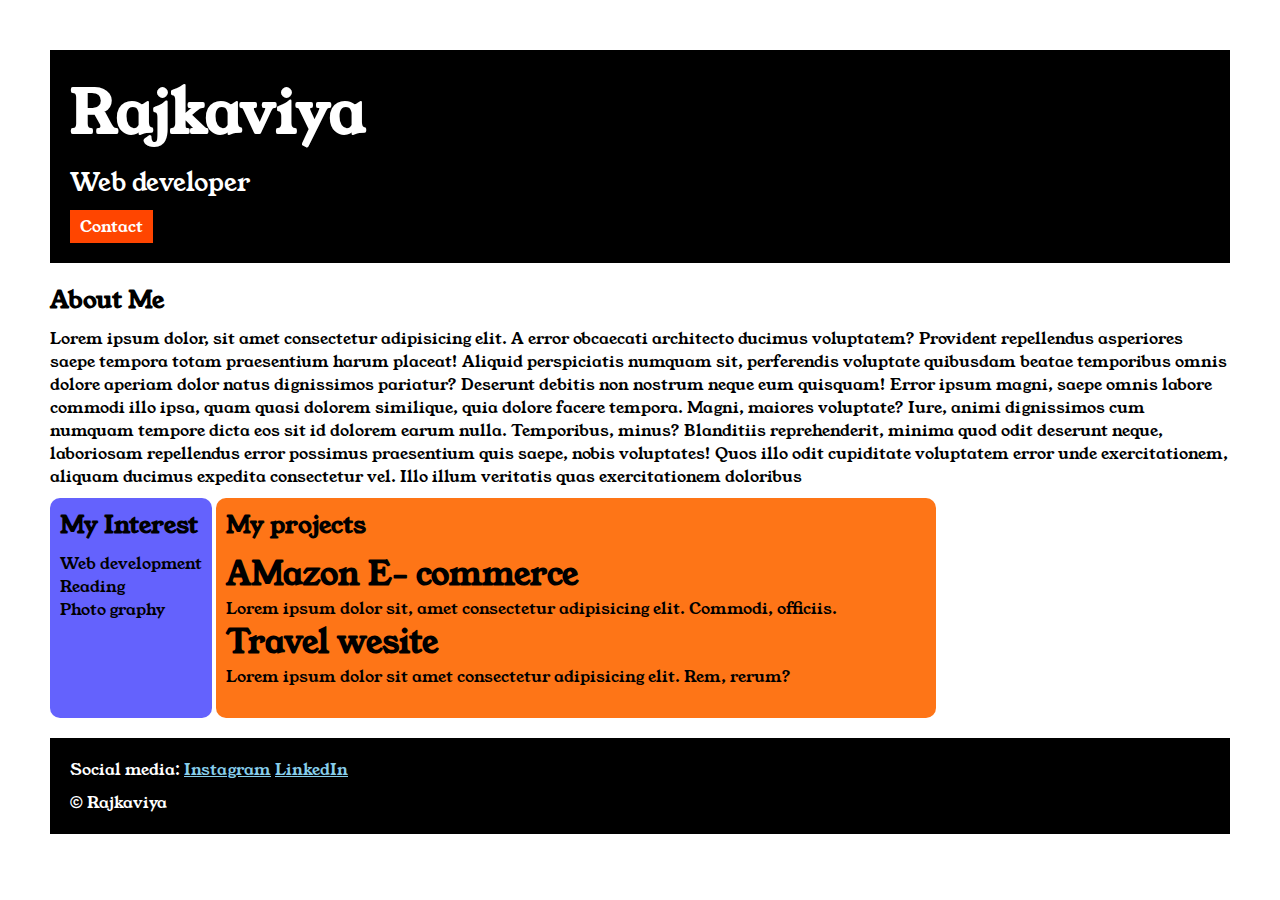
<file: index.html>
<!doctype html>
<html>

<head>
    <title> Portfolio</title>
    <link rel="stylesheet" href="style.css">
    <link rel="preconnect" href="https://fonts.googleapis.com">
<link rel="preconnect" href="https://fonts.gstatic.com" crossorigin>
<link href="https://fonts.googleapis.com/css2?family=Young+Serif&display=swap" rel="stylesheet">
</head>

<body>
    <div class ="container">
    <div class = "sec-1">
        <h1 class = "sec-1__name">Rajkaviya</h1>
        <p class ="sec-1__role">Web developer</p>
        <a class = "sec-1__contact" href =contact.html> Contact</a> 
    </div>

<div class = "sec-2">
    <h2 class ="sec-2__title"> About Me</h2>
    <p class ="sec-2__desc"> Lorem ipsum dolor, sit amet consectetur adipisicing elit. A error obcaecati architecto ducimus voluptatem? Provident repellendus asperiores saepe tempora totam praesentium harum placeat! Aliquid perspiciatis numquam sit, perferendis voluptate quibusdam beatae temporibus omnis dolore aperiam dolor natus dignissimos pariatur? Deserunt debitis non nostrum neque eum quisquam! Error ipsum magni, saepe omnis labore commodi illo ipsa, quam quasi dolorem similique, quia dolore facere tempora. Magni, maiores voluptate? Iure, animi dignissimos cum numquam tempore dicta eos sit id dolorem earum nulla. Temporibus, minus? Blanditiis reprehenderit, minima quod odit deserunt neque, laboriosam repellendus error possimus praesentium quis saepe, nobis voluptates! Quos illo odit cupiditate voluptatem error unde exercitationem, aliquam ducimus expedita consectetur vel. Illo illum veritatis quas exercitationem doloribus 
    </p>
</div>
    
<div class = "sec-3">
    <h2 class = "sec-3__title">My Interest</h2>
    <ul class = "sec-3__desc">
        <li> Web development</li>
        <li> Reading</li>
        <li> Photo graphy</li>
    </ul>

</div>
  
<div class = "sec-4">
    <h2 class = "sec-4__title"> My projects</h2>

    <ul class = "sec-4__desc">
        <li>
            <h1> AMazon E- commerce</h1>
            <p>Lorem ipsum dolor sit, amet consectetur adipisicing elit. Commodi, officiis.</p>
        </li>

        <li>
            <h1> Travel wesite</h1>
            <p>Lorem ipsum dolor sit amet consectetur adipisicing elit. Rem, rerum?</p>
        </li>
    </ul>
</div>
   <div class = "sec-5">
    <p class = "sec-5__title">Social media:
        <a class="sec-5__media" href=" https://www.instagram.com/" target="blank"> Instagram</a>
        <a class = "sec-5__media2" href="https://www.linkedin.com/feed/" target = "blank"> LinkedIn</a>
    </p>
        <p class = "sec-5__desc">&copy; Rajkaviya</p>
    </div>


</div>
</body>

</html>
</file>
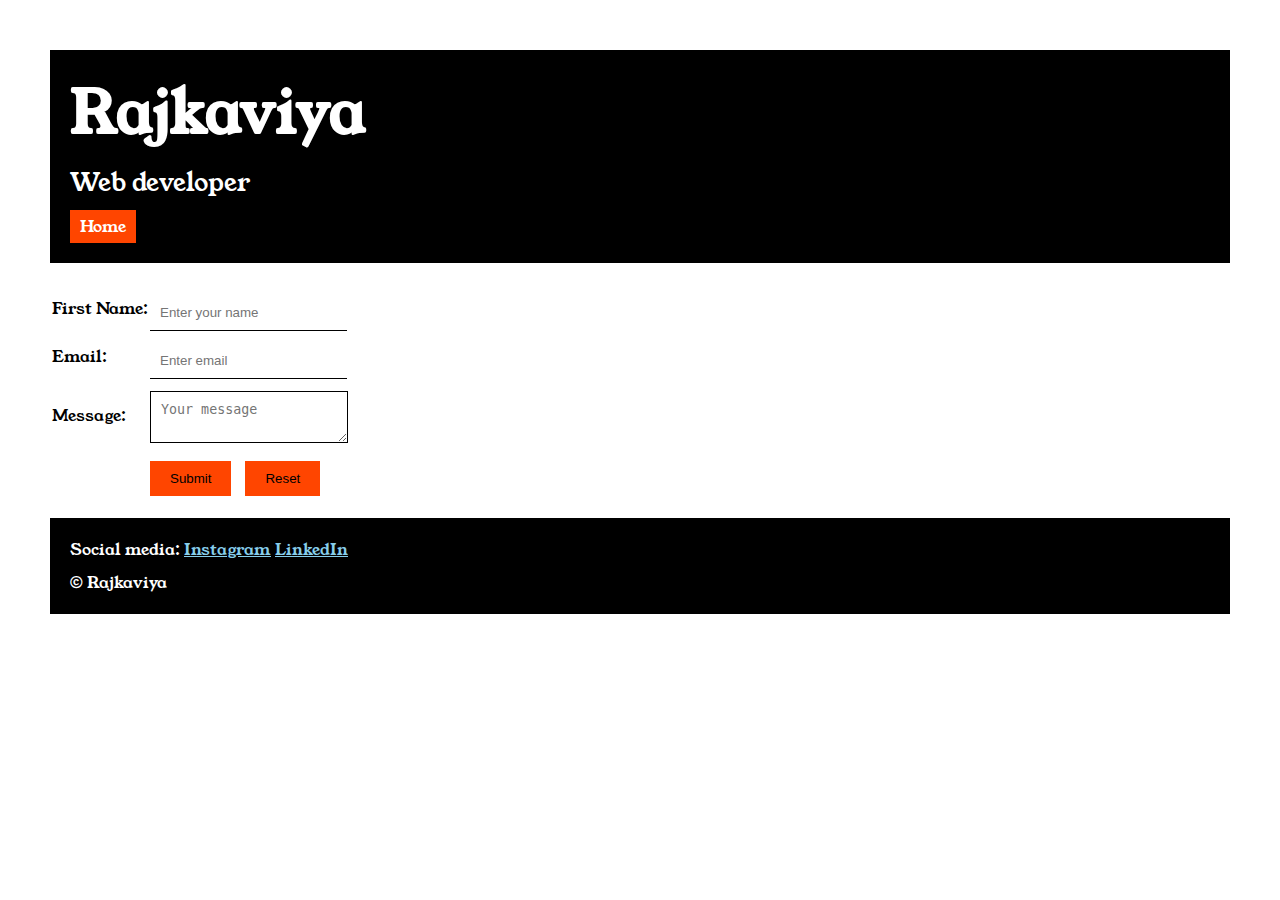
<file: contact.html>
<!DOCTYPE html>
<html lang="en">
<head>
    <meta charset="UTF-8">
    <meta name="viewport" content="width=device-width, initial-scale=1.0">
    <title>Contact</title>
    <link rel="stylesheet" href="style.css">
    <link rel="preconnect" href="https://fonts.googleapis.com">
<link rel="preconnect" href="https://fonts.gstatic.com" crossorigin>
<link href="https://fonts.googleapis.com/css2?family=Young+Serif&display=swap" rel="stylesheet">
</head>
<body>
<div class = "container">
    <div class = "sec-1">
        <h1 class = "sec-1__name">Rajkaviya</h1>
        <p class ="sec-1__role">Web developer</p>
        <a class = "sec-1__contact" href = "index.html"> Home </a> 
    </div>

    <div class ="contactform">
        <form>
            <table>
                <tr>
                    <td>First Name:</td>
                     <td>
                        <input type = "text" placeholder = "Enter your name" class="contactform__input"></td>
                </tr>
               
                <tr>
                    <td>Email:</td>
                    <td>
                        <input type = "text" placeholder = "Enter email" class = "contactform__input">
                    </td>
                </tr>
        
                <tr>
                    <td>Message:</td>
                    <td>
                        <textarea placeholder = "Your message" class ="contactform__textarea"></textarea>
                    </td>
                </tr>
                <tr>
                    <td></td>
                    <td>
                        <input type = "Submit" class="contactform__submit">
                        <input type = "Reset" class="contactform__reset">
                    </td>
                </tr>
        
            </table>
        </tr>
        
        </form>

    </div>
    
<div class = "sec-5">
    <p class = "sec-5__title">Social media:
        <a class="sec-5__media" href=" https://www.instagram.com/" target="blank"> Instagram</a>
        <a class = "sec-5__media2" href="https://www.linkedin.com/feed/" target = "blank"> LinkedIn</a>
    </p>
        <p class = "sec-5__desc">&copy; Rajkaviya</p>
    </div>

</div>
</body>
</html>
</file>
<file: style.css>
*{
    padding: 0;
    margin: 0;
}
body{
    font-family: "Young Serif", serif;
      }
.container{
    padding: 50px;

}

.sec-1{
    background-color: black;
    color: white;
    padding: 20px;
}
.sec-1__contact{
    background-color: orangered;
    color: white;
    text-decoration: none;
    padding-left: 10px;
    padding-right: 10px;
    padding-top: 5px;
    padding-bottom: 5px;
    display: inline-block;
    margin-top: 10px;

}
.sec-1__contact:hover{
    background-color: palevioletred;
    color: black;
    
}
.sec-1__name{
    font-size: 60px;

}
.sec-1__role{
    font-size: 25px;
    margin-top: 10px;
}


.sec-2, .sec-3, .sec-4, .sec-5{
    margin-top: 20px;
}

.sec-2__desc, .sec-3__desc,.sec-4__desc,.sec-5__desc{
    margin-top: 10px;
}
.sec-5{
    background: black;
    color: white;
  padding: 20px;
}
.sec-5__title a{
    color: skyblue;
}
.sec-5__title a:hover{
    color: plum;
}
.sec-3 li, .sec-4 li{
    list-style: none;
}
        
.sec-3{
    background-color: #6462fd;
    color: black;
    display: inline-block;
    padding: 10px;
   height: 200px;
  vertical-align: top;
    border-radius: 10px;
    margin-top: 10px;
}
.sec-4{
    background-color: #fe7517;
    color: black;
    padding: 10px;
    height: 200px;
    width: 700px;
    border-radius: 10px; 
    margin-top: 10px; 
    display: inline-block;
    vertical-align: top;
}
.contactform{
    margin-top: 20px;
}
.contactform__input,.contactform__textarea,.contactform_submit,.contactform_reset{
    margin-top: 10px;;
}
.contactform__input{
    padding:10px;
    border: none;
    border-bottom: solid black 1px;
}
.contactform__textarea{
    padding: 10px;
    border: none;
    border: solid black 1px;
}
.contactform__submit{
    padding-left: 20px;
    padding-right: 20px;
    padding-top: 10px;
    padding-bottom: 10px;
    background-color: orangered;
    color: black;
    border: none;
    margin-top: 10px;
    margin-right: 10px;
}
.contactform__submit:hover {
    background-color: blue;
    color: white;
}
.contactform__reset{
    padding-left: 20px;
    padding-right: 20px;
    padding-top: 10px;
    padding-bottom: 10px;
    background-color: orangered;
    color: black;
    border: none;
    margin-top: 10px;
    margin-right: 10px;
}
.contactform__reset:hover {
    background-color: blue;
    color: white;
}
</file>
